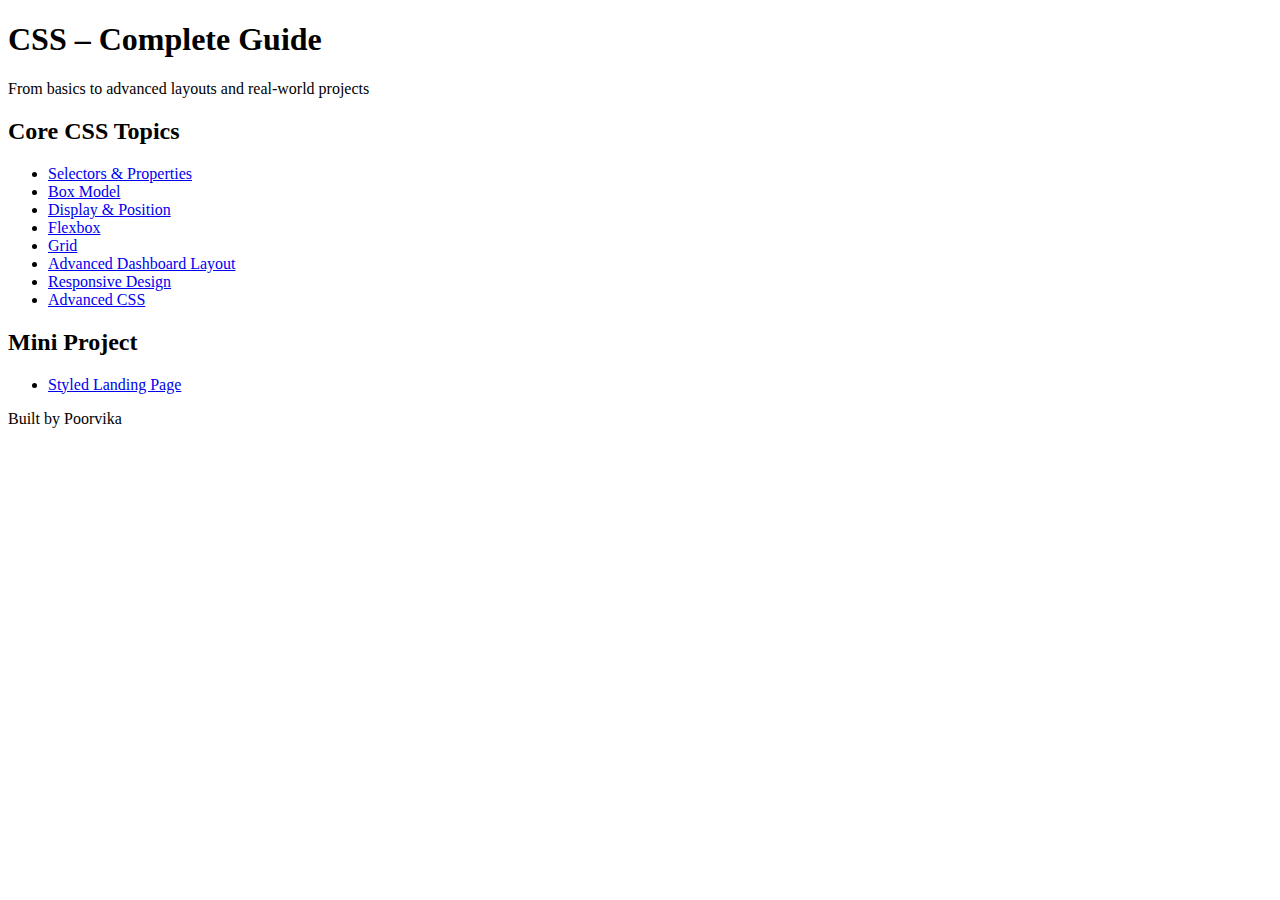
<file: index.html>
<!DOCTYPE html>
<html lang="en">
<head>
  <meta charset="UTF-8">
  <title>CSS Complete Guide</title>
  <meta name="viewport" content="width=device-width, initial-scale=1.0">
</head>

<body>
  <header>
    <h1>CSS – Complete Guide</h1>
    <p>From basics to advanced layouts and real-world projects</p>
  </header>

  <main>
    <section>
      <h2>Core CSS Topics</h2>
      <ul>
        <li><a href="01-basics/01-selectors.html">Selectors & Properties</a></li>
        <li><a href="02-box-model/01-box-model.html">Box Model</a></li>
        <li><a href="02-box-model/02-display-position.html">Display & Position</a></li>
        <li><a href="03-layouts/01-flexbox.html">Flexbox</a></li>
        <li><a href="03-layouts/02-grid.html">Grid</a></li>
        <li><a href="03-layouts/03-advanced-layout.html">Advanced Dashboard Layout</a></li>
        <li><a href="04-responsive/01-media-queries.html">Responsive Design</a></li>
        <li><a href="05-advanced/01-advanced-css.html">Advanced CSS</a></li>
      </ul>
    </section>

    <section>
      <h2>Mini Project</h2>
      <ul>
        <li>
          <a href="06-mini-projects/styled-landing-page/index.html">
            Styled Landing Page
          </a>
        </li>
      </ul>
    </section>
  </main>

  <footer>
    <p>Built by Poorvika</p>
  </footer>
</body>
</html>
</file>
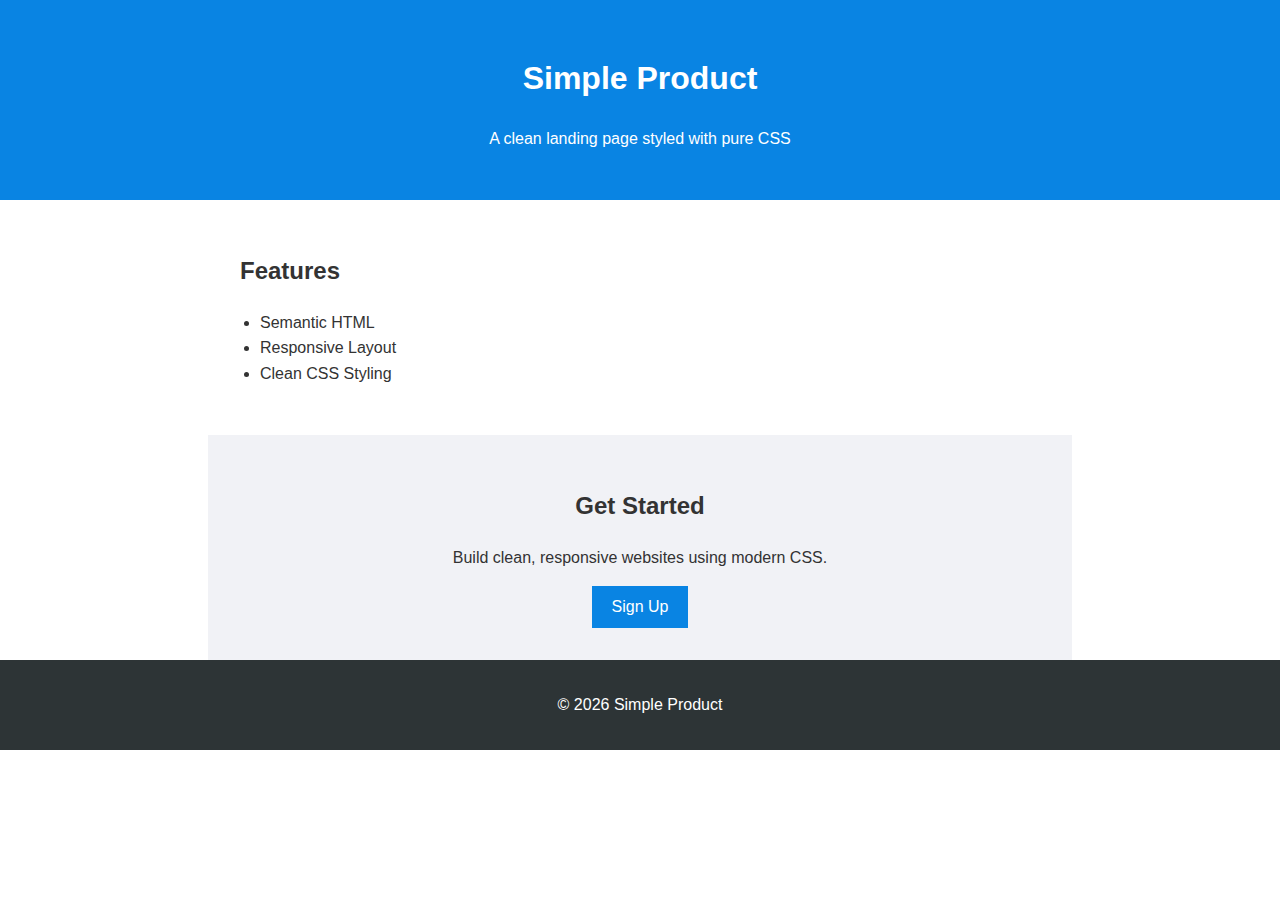
<file: 06-mini-projects/styled-landing-page/index.html>
<!DOCTYPE html>
<html lang="en">
<head>
  <meta charset="UTF-8">
  <title>Styled Landing Page</title>
  <meta name="viewport" content="width=device-width, initial-scale=1.0">

  <link rel="stylesheet" href="style.css">
</head>

<body>
  <header class="header">
    <h1>Simple Product</h1>
    <p>A clean landing page styled with pure CSS</p>
  </header>

  <main>
    <section class="features">
      <h2>Features</h2>
      <ul>
        <li>Semantic HTML</li>
        <li>Responsive Layout</li>
        <li>Clean CSS Styling</li>
      </ul>
    </section>

    <section class="cta">
      <h2>Get Started</h2>
      <p>Build clean, responsive websites using modern CSS.</p>
      <button>Sign Up</button>
    </section>
  </main>

  <footer class="footer">
    <p>&copy; 2026 Simple Product</p>
  </footer>
</body>
</html>
</file>
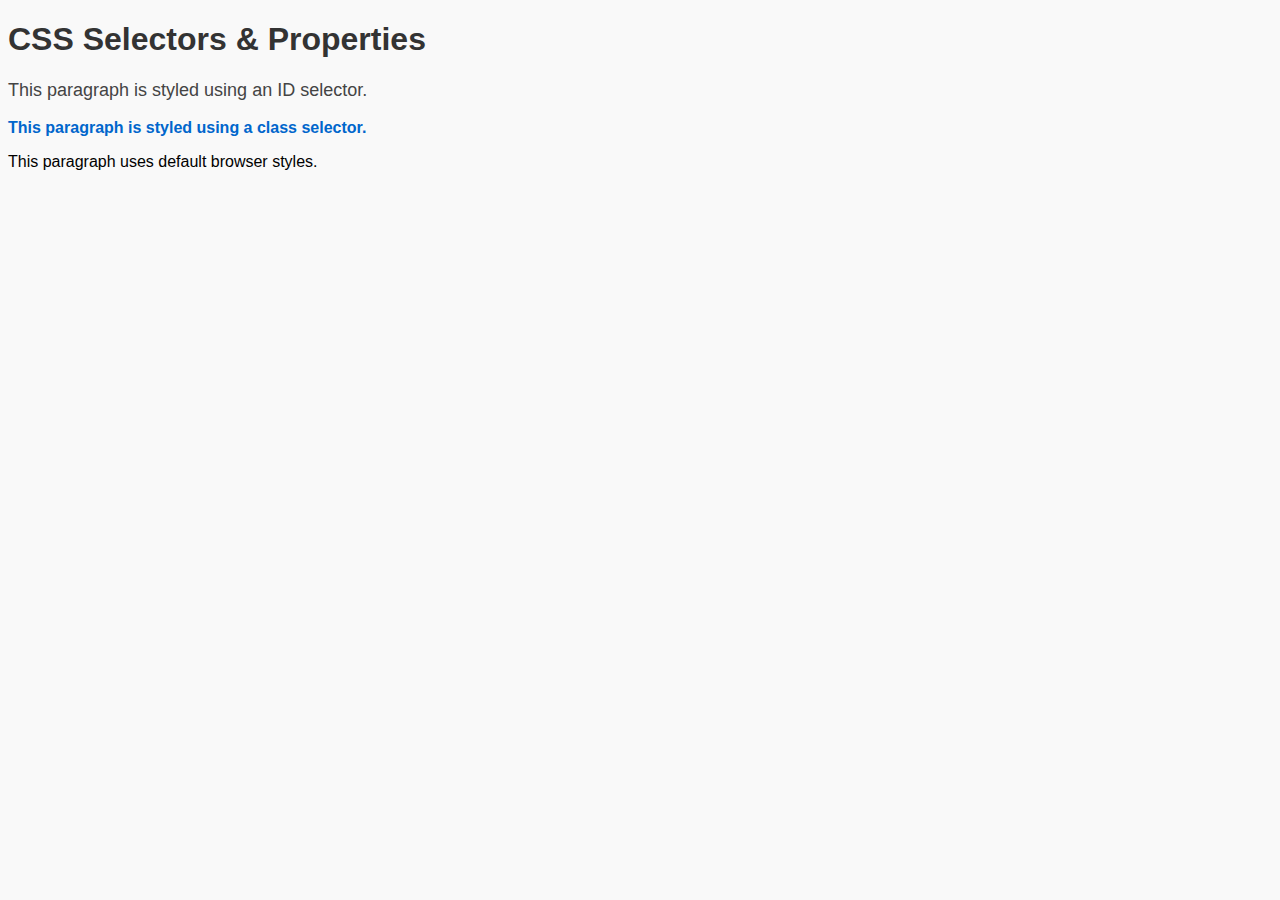
<file: 01-basics/01-selectors.html>
<!DOCTYPE html>
<html lang="en">
<head>
  <meta charset="UTF-8">
  <title>CSS Selectors & Properties</title>

  <style>
    /* Element selector */
    body {
      font-family: Arial, sans-serif;
      background-color: #f9f9f9;
    }

    /* Element selector */
    h1 {
      color: #333;
    }

    /* Class selector */
    .highlight {
      color: #0066cc;
      font-weight: bold;
    }

    /* ID selector */
    #important-text {
      font-size: 18px;
      color: #444;
    }
  </style>
</head>

<body>
  <h1>CSS Selectors & Properties</h1>

  <p id="important-text">
    This paragraph is styled using an ID selector.
  </p>

  <p class="highlight">
    This paragraph is styled using a class selector.
  </p>

  <p>
    This paragraph uses default browser styles.
  </p>
</body>
</html>
</file>
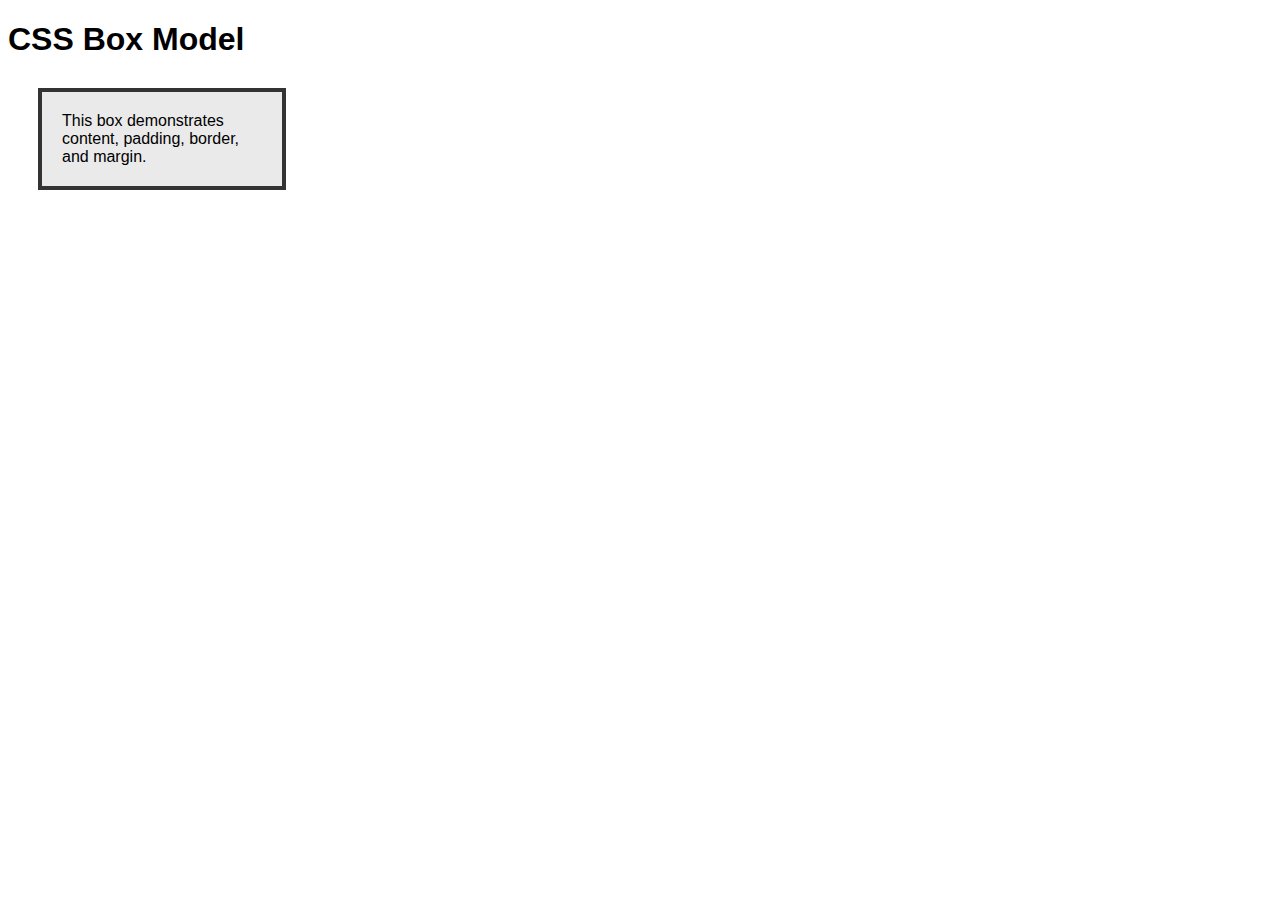
<file: 02-box-model/01-box-model.html>
<!DOCTYPE html>
<html lang="en">
<head>
  <meta charset="UTF-8">
  <title>CSS Box Model</title>

  <style>
    body {
      font-family: Arial, sans-serif;
    }

    .box {
      width: 200px;
      padding: 20px;
      border: 4px solid #333;
      margin: 30px;
      background-color: #eaeaea;
    }
  </style>
</head>

<body>
  <h1>CSS Box Model</h1>

  <div class="box">
    This box demonstrates content, padding, border, and margin.
  </div>
</body>
</html>
</file>
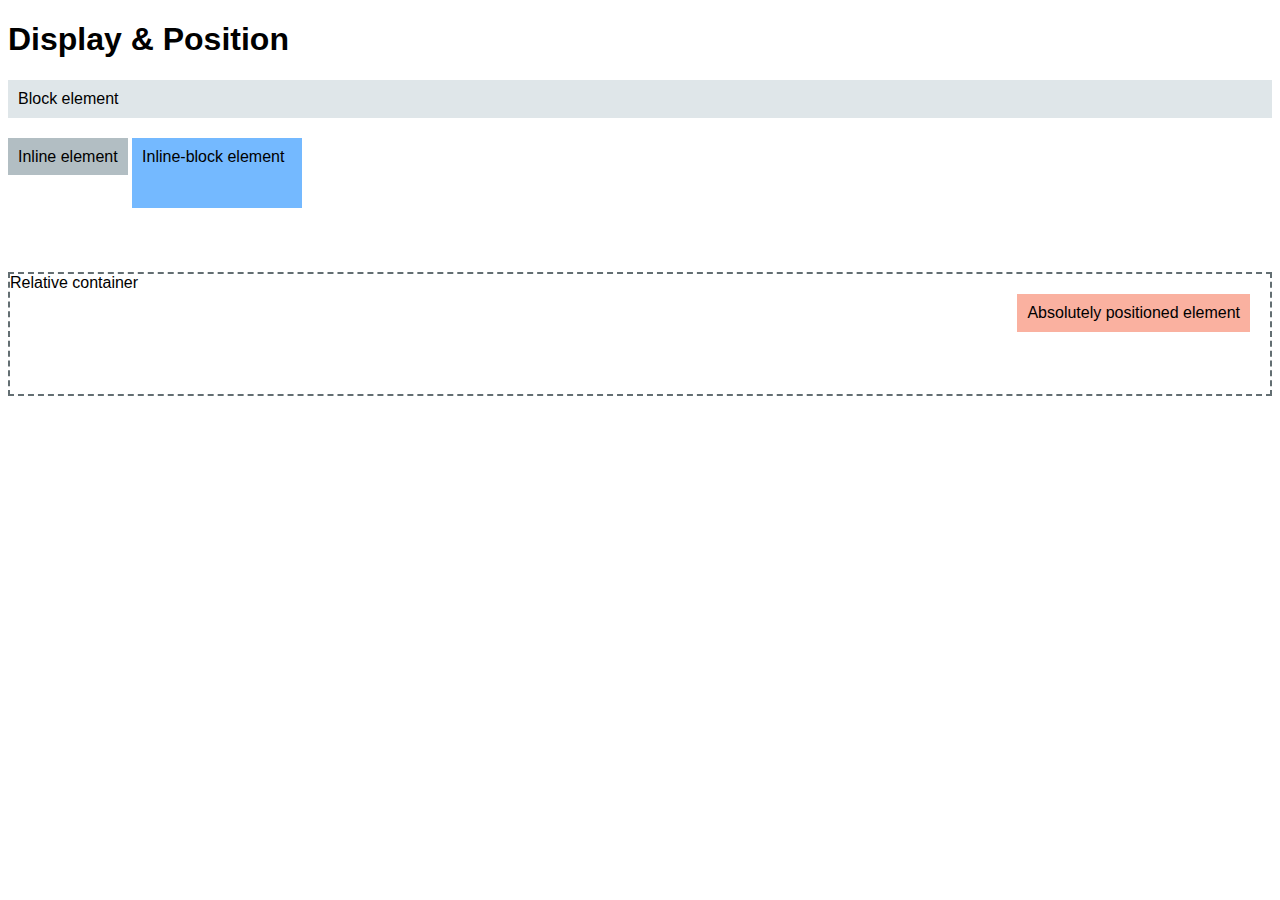
<file: 02-box-model/02-display-position.html>
<!DOCTYPE html>
<html lang="en">
<head>
  <meta charset="UTF-8">
  <title>Display and Position</title>

  <style>
    body {
      font-family: Arial, sans-serif;
    }

    .block {
      display: block;
      background-color: #dfe6e9;
      padding: 10px;
      margin-bottom: 10px;
    }

    .inline {
      display: inline;
      background-color: #b2bec3;
      padding: 10px;
    }

    .inline-block {
      display: inline-block;
      width: 150px;
      height: 50px;
      background-color: #74b9ff;
      padding: 10px;
      margin: 10px 0;
    }

    .hidden {
      visibility: hidden;
    }

    .absolute-box {
      position: absolute;
      top: 20px;
      right: 20px;
      background-color: #fab1a0;
      padding: 10px;
    }

    .relative-container {
      position: relative;
      height: 120px;
      border: 2px dashed #636e72;
      margin-top: 20px;
    }
  </style>
</head>

<body>
  <h1>Display & Position</h1>

  <div class="block">Block element</div>

  <span class="inline">Inline element</span>

  <div class="inline-block">Inline-block element</div>

  <p class="hidden">
    This text is hidden but still takes space.
  </p>

  <div class="relative-container">
    Relative container
    <div class="absolute-box">
      Absolutely positioned element
    </div>
  </div>

</body>
</html>
</file>
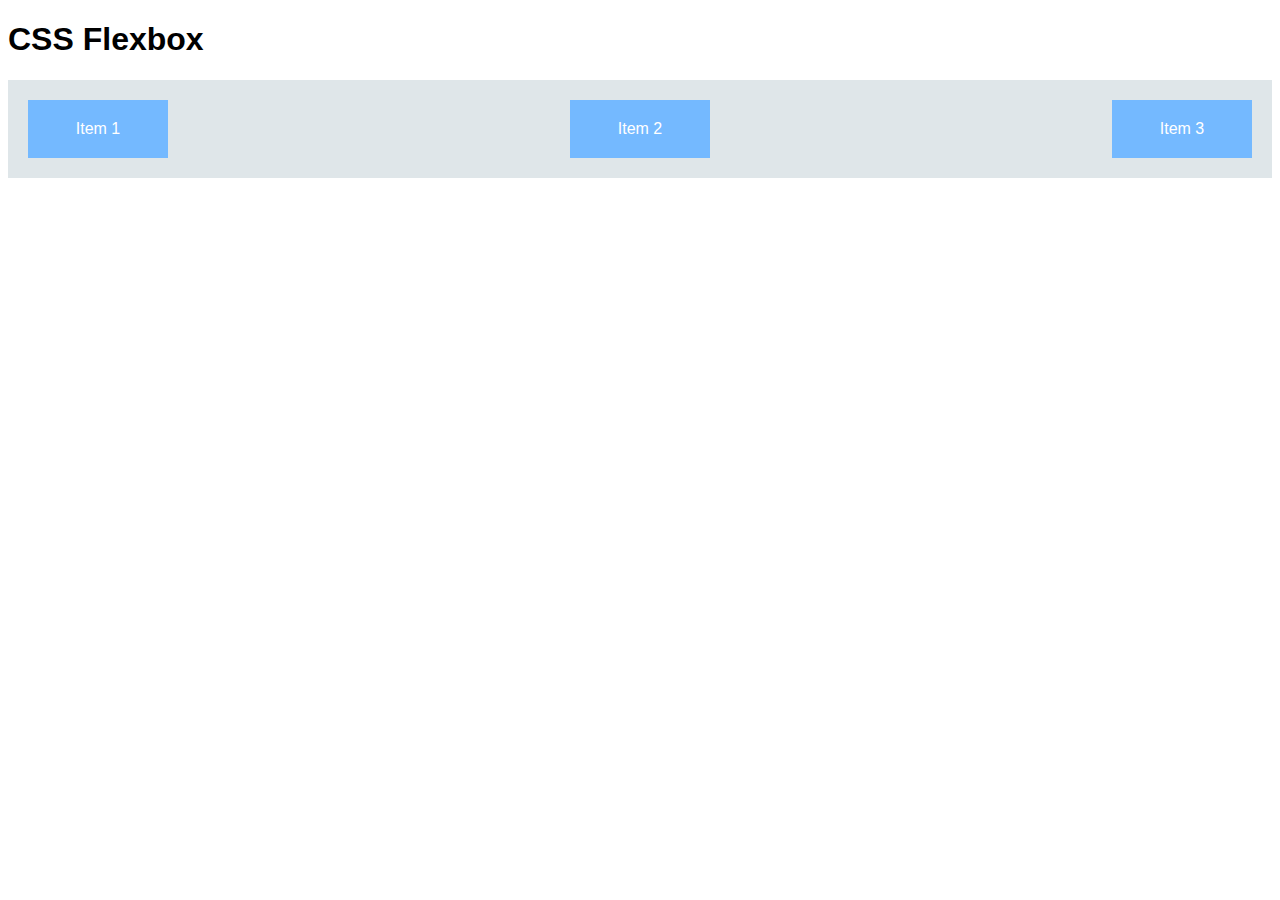
<file: 03-layouts/01-flexbox.html>
<!DOCTYPE html>
<html lang="en">
<head>
  <meta charset="UTF-8">
  <title>CSS Flexbox</title>

  <style>
    body {
      font-family: Arial, sans-serif;
    }

    .flex-container {
      display: flex;
      justify-content: space-between;
      align-items: center;
      background-color: #dfe6e9;
      padding: 20px;
    }

    .flex-item {
      background-color: #74b9ff;
      color: white;
      padding: 20px;
      width: 100px;
      text-align: center;
    }
  </style>
</head>

<body>
  <h1>CSS Flexbox</h1>

  <div class="flex-container">
    <div class="flex-item">Item 1</div>
    <div class="flex-item">Item 2</div>
    <div class="flex-item">Item 3</div>
  </div>
</body>
</html>
</file>
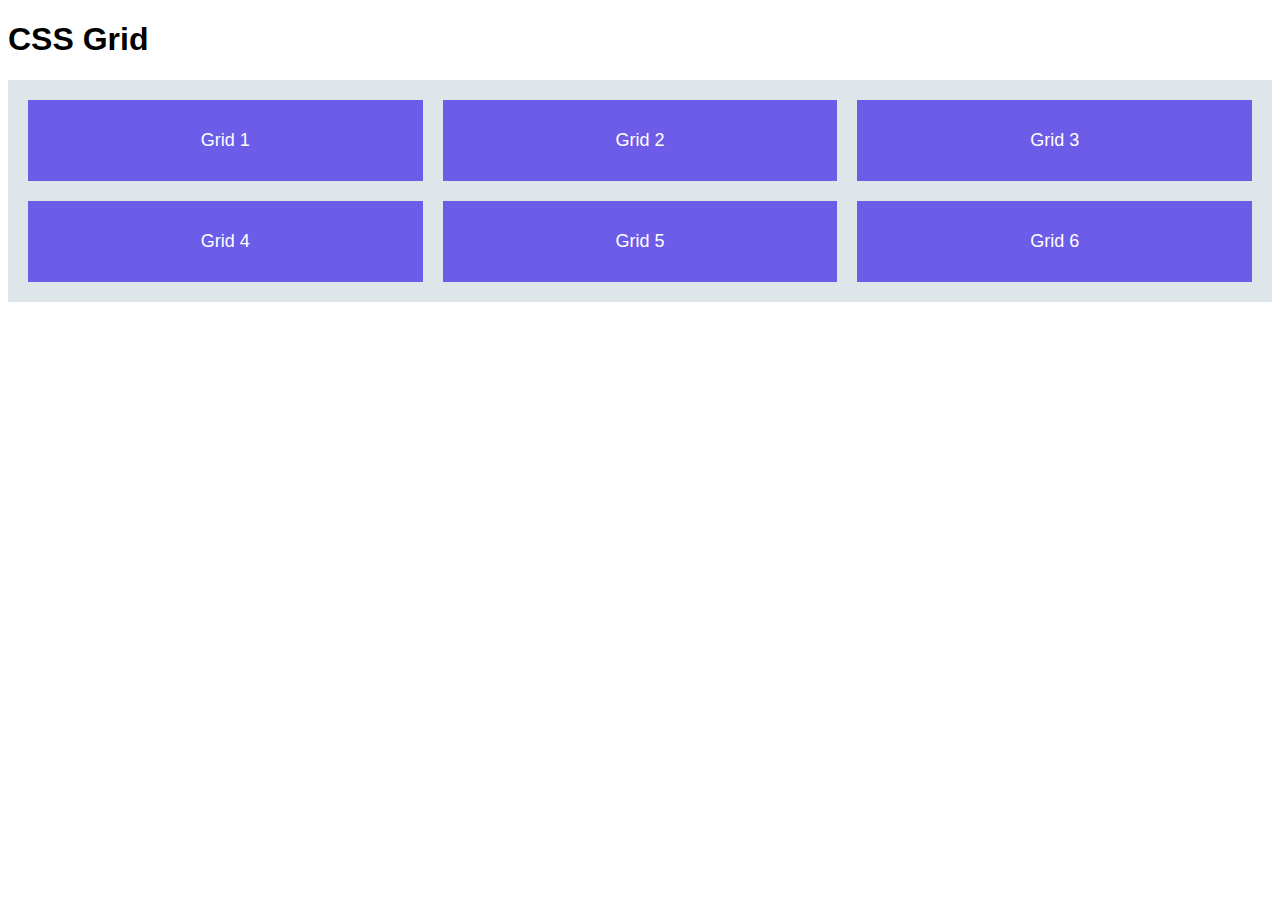
<file: 03-layouts/02-grid.html>
<!DOCTYPE html>
<html lang="en">
<head>
  <meta charset="UTF-8">
  <title>CSS Grid</title>

  <style>
    body {
      font-family: Arial, sans-serif;
    }

    .grid-container {
      display: grid;
      grid-template-columns: repeat(3, 1fr);
      gap: 20px;
      background-color: #dfe6e9;
      padding: 20px;
    }

    .grid-item {
      background-color: #6c5ce7;
      color: white;
      padding: 30px;
      text-align: center;
      font-size: 18px;
    }
  </style>
</head>

<body>
  <h1>CSS Grid</h1>

  <div class="grid-container">
    <div class="grid-item">Grid 1</div>
    <div class="grid-item">Grid 2</div>
    <div class="grid-item">Grid 3</div>
    <div class="grid-item">Grid 4</div>
    <div class="grid-item">Grid 5</div>
    <div class="grid-item">Grid 6</div>
  </div>

</body>
</html>
</file>
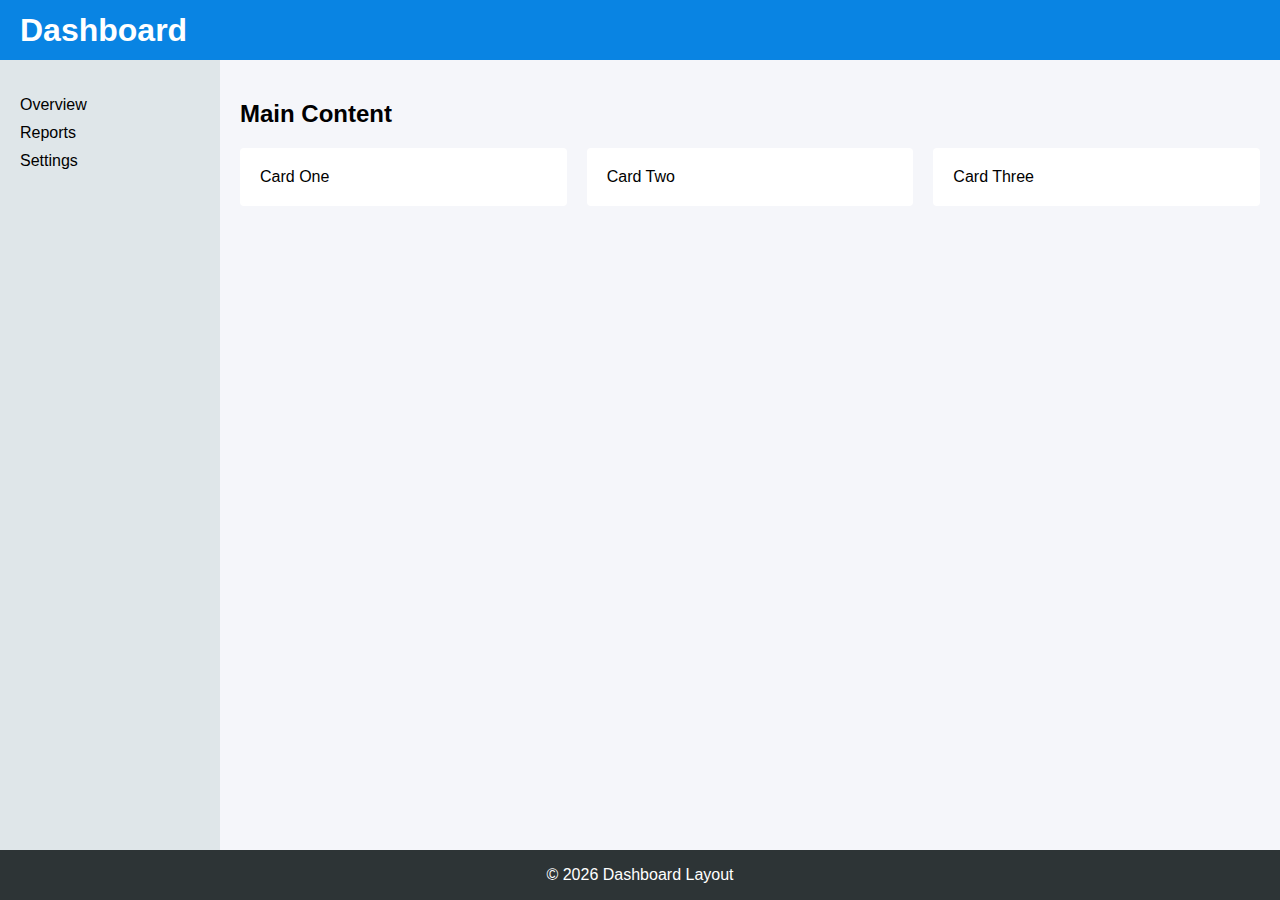
<file: 03-layouts/03-advanced-layout.html>
<!DOCTYPE html>
<html lang="en">
<head>
  <meta charset="UTF-8">
  <title>Advanced CSS Layout</title>

  <style>
    body {
      margin: 0;
      font-family: Arial, sans-serif;
      background-color: #f5f6fa;
    }

    /* Page layout using Grid */
    .layout {
      display: grid;
      grid-template-columns: 220px 1fr;
      grid-template-rows: 60px 1fr 50px;
      grid-template-areas:
        "header header"
        "sidebar main"
        "footer footer";
      min-height: 100vh;
    }

    header {
      grid-area: header;
      background-color: #0984e3;
      color: white;
      display: flex;
      align-items: center;
      padding: 0 20px;
    }

    aside {
      grid-area: sidebar;
      background-color: #dfe6e9;
      padding: 20px;
    }

    main {
      grid-area: main;
      padding: 20px;
    }

    footer {
      grid-area: footer;
      background-color: #2d3436;
      color: white;
      display: flex;
      align-items: center;
      justify-content: center;
    }

    /* Sidebar navigation */
    .nav {
      list-style: none;
      padding: 0;
    }

    .nav li {
      margin-bottom: 10px;
    }

    /* Cards using Flexbox */
    .cards {
      display: flex;
      gap: 20px;
    }

    .card {
      background-color: white;
      padding: 20px;
      flex: 1;
      border-radius: 4px;
    }
  </style>
</head>

<body>

  <div class="layout">
    <header>
      <h1>Dashboard</h1>
    </header>

    <aside>
      <ul class="nav">
        <li>Overview</li>
        <li>Reports</li>
        <li>Settings</li>
      </ul>
    </aside>

    <main>
      <h2>Main Content</h2>
      <div class="cards">
        <div class="card">Card One</div>
        <div class="card">Card Two</div>
        <div class="card">Card Three</div>
      </div>
    </main>

    <footer>
      © 2026 Dashboard Layout
    </footer>
  </div>

</body>
</html>
</file>
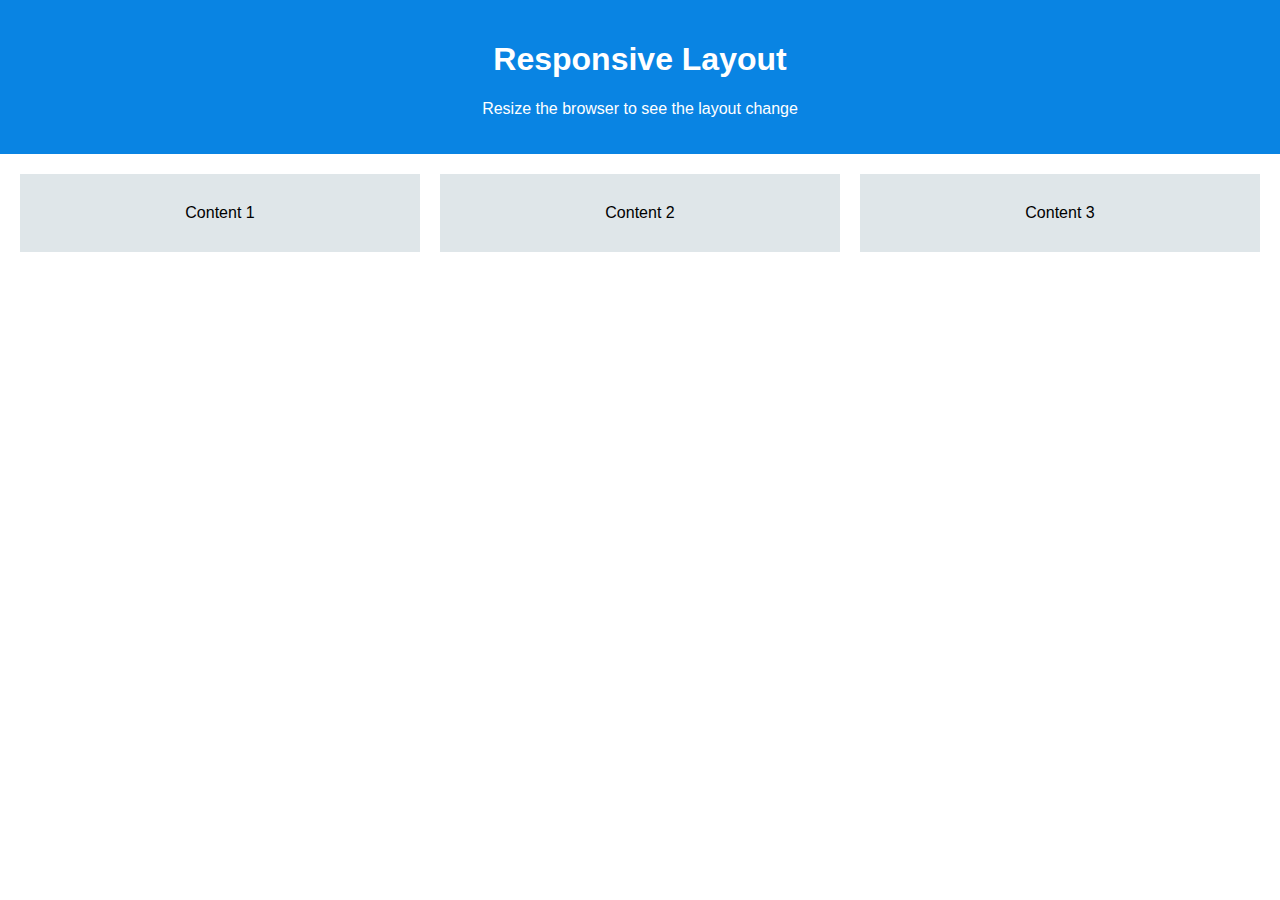
<file: 04-responsive/01-media-queries.html>
<!DOCTYPE html>
<html lang="en">
<head>
  <meta charset="UTF-8">
  <title>Responsive Design with Media Queries</title>

  <style>
    body {
      font-family: Arial, sans-serif;
      margin: 0;
    }

    header {
      background-color: #0984e3;
      color: white;
      padding: 20px;
      text-align: center;
    }

    .container {
      display: flex;
      gap: 20px;
      padding: 20px;
    }

    .box {
      flex: 1;
      background-color: #dfe6e9;
      padding: 30px;
      text-align: center;
    }

    /* Responsive breakpoint */
    @media (max-width: 600px) {
      .container {
        flex-direction: column;
      }

      header {
        background-color: #6c5ce7;
      }
    }
  </style>
</head>

<body>
  <header>
    <h1>Responsive Layout</h1>
    <p>Resize the browser to see the layout change</p>
  </header>

  <div class="container">
    <div class="box">Content 1</div>
    <div class="box">Content 2</div>
    <div class="box">Content 3</div>
  </div>

</body>
</html>
</file>
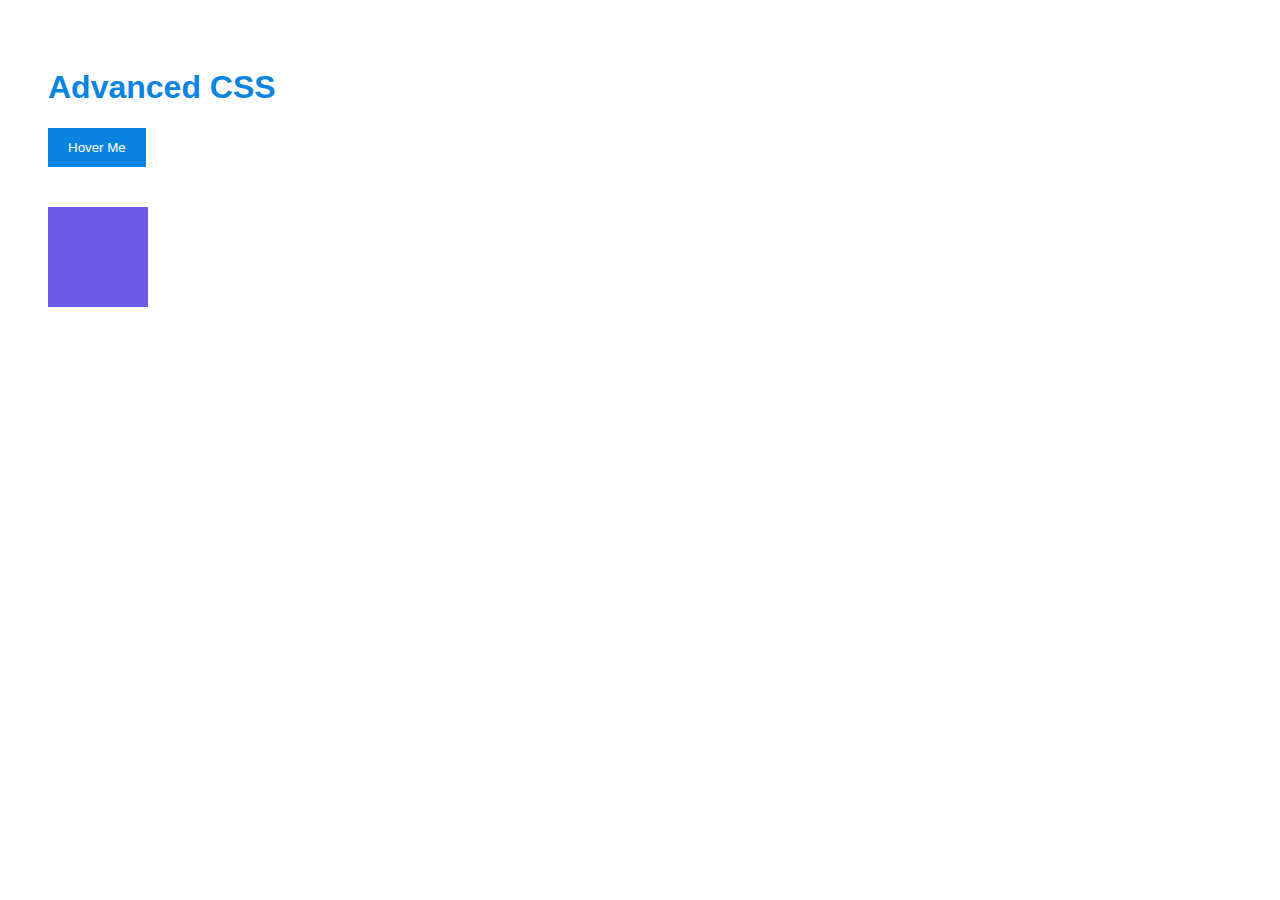
<file: 05-advanced/01-advanced-css.html>
<!DOCTYPE html>
<html lang="en">
<head>
  <meta charset="UTF-8">
  <title>Advanced CSS</title>

  <style>
    /* CSS Variables */
    :root {
      --primary-color: #0984e3;
      --secondary-color: #6c5ce7;
    }

    body {
      font-family: Arial, sans-serif;
      padding: 40px;
    }

    h1 {
      color: var(--primary-color);
    }

    /* Transition example */
    .button {
      background-color: var(--primary-color);
      color: white;
      padding: 12px 20px;
      border: none;
      cursor: pointer;
      transition: background-color 0.3s ease;
    }

    .button:hover {
      background-color: var(--secondary-color);
    }

    /* Animation example */
    .box {
      width: 100px;
      height: 100px;
      background-color: var(--secondary-color);
      margin-top: 40px;
      animation: float 2s infinite alternate;
    }

    @keyframes float {
      from {
        transform: translateY(0);
      }
      to {
        transform: translateY(-20px);
      }
    }
  </style>
</head>

<body>
  <h1>Advanced CSS</h1>

  <button class="button">Hover Me</button>

  <div class="box"></div>
</body>
</html>
</file>
<file: 06-mini-projects/styled-landing-page/style.css>
body {
  margin: 0;
  font-family: Arial, sans-serif;
  line-height: 1.6;
  color: #333;
}

.header {
  background-color: #0984e3;
  color: white;
  padding: 2rem;
  text-align: center;
}

.features,
.cta {
  padding: 2rem;
  max-width: 800px;
  margin: auto;
}

.features ul {
  list-style-type: disc;
  padding-left: 20px;
}

.cta {
  background-color: #f1f2f6;
  text-align: center;
}

button {
  background-color: #0984e3;
  color: white;
  border: none;
  padding: 12px 20px;
  cursor: pointer;
  font-size: 16px;
}

button:hover {
  background-color: #6c5ce7;
}

.footer {
  text-align: center;
  padding: 1rem;
  background-color: #2d3436;
  color: white;
}
</file>
